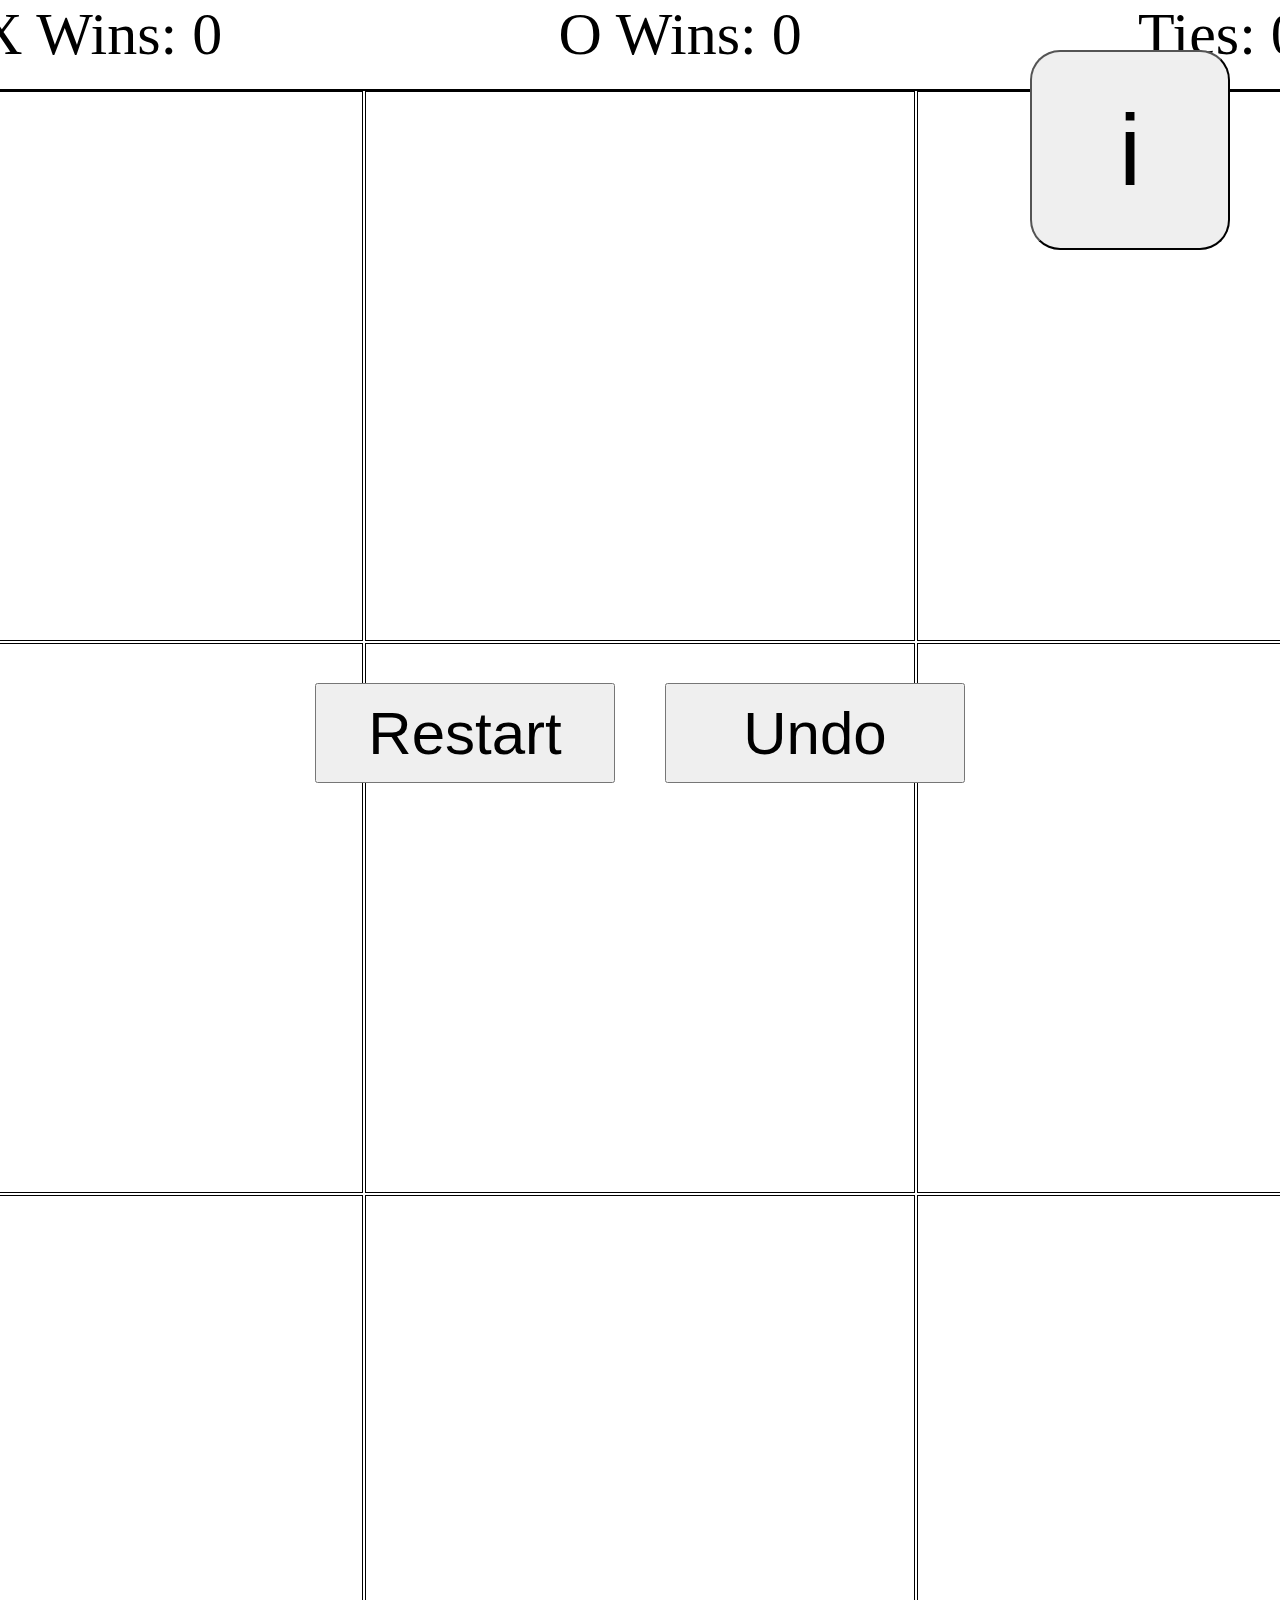
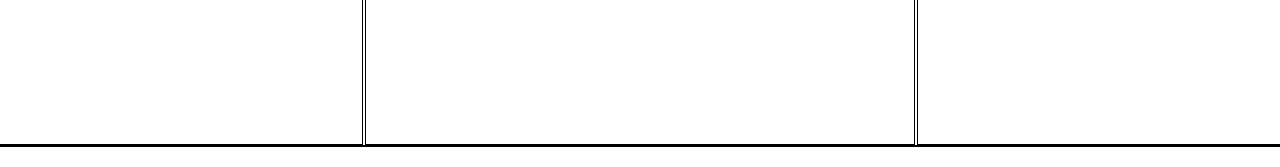
<file: index.html>
<!DOCTYPE html>
<html lang="en">
<head>
    <meta charset="UTF-8">
    <meta name="viewport" content="width=device-width, initial-scale=1.0">
    <title>Tic Tac Toe</title>
    <link rel="stylesheet" href="styles.css">
</head>
<body>

<div id="game-container">
    <div id="scoreboard">
        <div>X Wins: <span id="xWins">0</span></div>
        <div>O Wins: <span id="oWins">0</span></div>
        <div>Ties: <span id="ties">0</span></div>
    </div>
    <div id="game"></div>
    <div id="result"></div>
    <button id="restart">Restart</button>
    <button id="undo">Undo</button>
    <button id="showRulesBtn">i</button>
    <div class="overlay" id="overlay"></div>
    <div id="rulesModal" style="display: none;">
        <h2>Rules and description of the game</h2>
        <p><b>Tic-tac-toe</b> is a game for two players who take turns marking the spaces in a three-by-three grid with X or O. The player who succeeds in placing three of their marks in a horizontal, vertical, or diagonal row is the winner.</p>
        <ul>
            <li>Rule 1: The game takes place in a 3x3 field.</li>
            <li>Rule 2: The game involves two players (in this case - the user and the computer).</li>
            <li>Rule 3: Players take turns taking turns.</li>
            <li>Rule 4: The player playing Xs starts first.</li>
        </ul>
        <p>Two buttons are available in the game - Restart and Undo.</p>
        <p>Restart* - starts the game from the beginning.</p>
        <p>Undo* - undoes one last move of each player (however, it does not work after the end of the game, that is, the announcement of the winner).</p>
        <button id="closeRulesBtn">Х</button>
    </div>
</div>

<script src="main.js"></script>

</body>
</html>
</file>
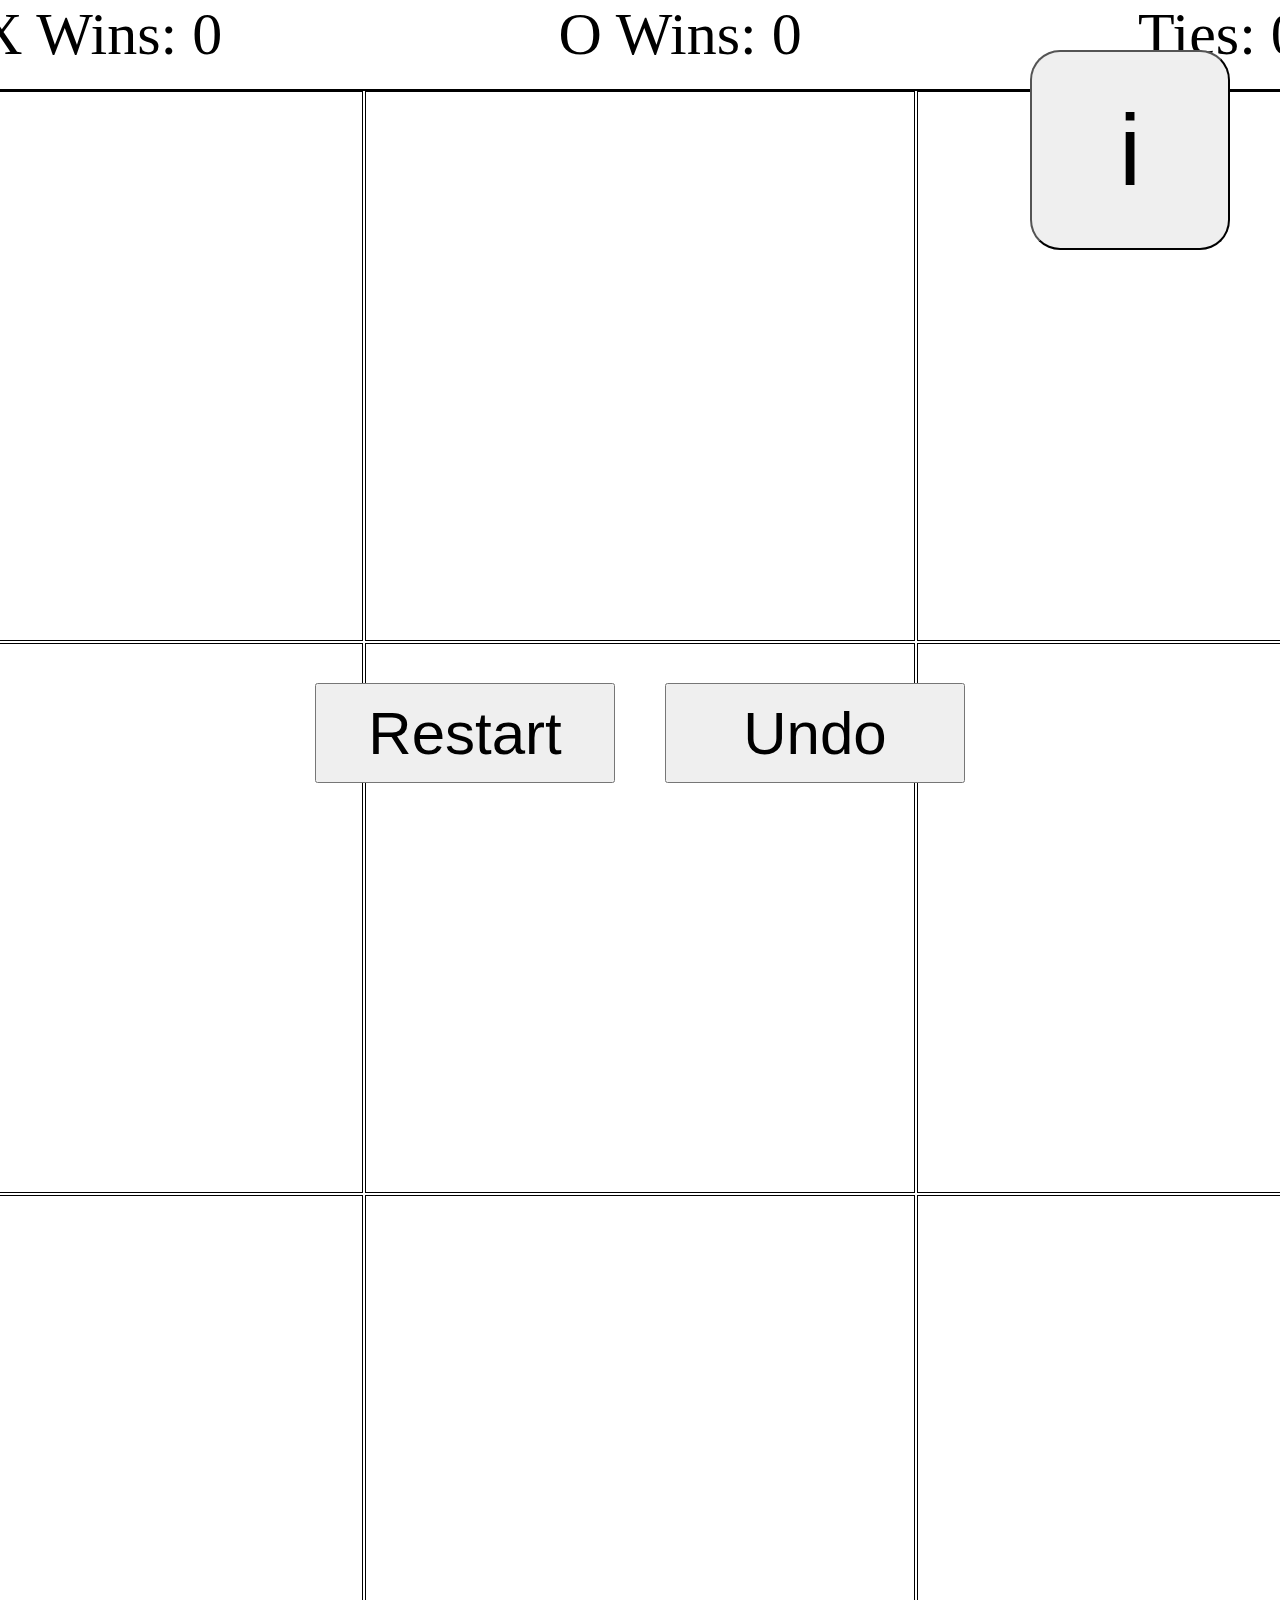
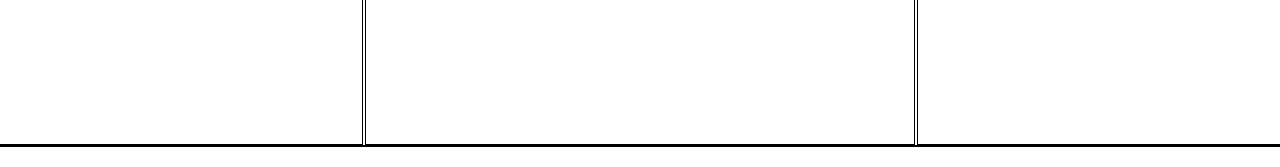
<file: coursework/index.html>
<!DOCTYPE html>
<html lang="en">
  <head>
    <meta charset="UTF-8" />
    <meta name="viewport" content="width=device-width, initial-scale=1.0" />
    <title>Tic Tac Toe</title>
    <link rel="stylesheet" href="styles.css" />
  </head>
  <body>
    <div id="game-container">
      <div id="scoreboard">
        <div>X Wins: <span id="xWins">0</span></div>
        <div>O Wins: <span id="oWins">0</span></div>
        <div>Ties: <span id="ties">0</span></div>
      </div>
      <div id="game"></div>
      <div id="result"></div>
      <button id="restart">Restart</button>
      <button id="undo">Undo</button>
      <button id="showRulesBtn">i</button>
      <div class="overlay" id="overlay"></div>
      <div id="rulesModal" style="display: none">
        <h2>Rules and description of the game</h2>
        <p>
          <b>Tic-tac-toe</b> is a game for two players who take turns marking
          the spaces in a three-by-three grid with X or O. The player who
          succeeds in placing three of their marks in a horizontal, vertical, or
          diagonal row is the winner.
        </p>
        <ul>
          <li>Rule 1: The game takes place in a 3x3 field.</li>
          <li>
            Rule 2: The game involves two players (in this case - the user and
            the computer).
          </li>
          <li>Rule 3: Players take turns taking turns.</li>
          <li>Rule 4: The player playing Xs starts first.</li>
        </ul>
        <p>Two buttons are available in the game - Restart and Undo.</p>
        <p>Restart* - starts the game from the beginning.</p>
        <p>
          Undo* - undoes one last move of each player (however, it does not work
          after the end of the game, that is, the announcement of the winner).
        </p>
        <button id="closeRulesBtn">Х</button>
      </div>
    </div>

    <script type="module" src="main.js"></script>
    <script type="module" src="constants.js"></script>
  </body>
</html>
</file>
<file: styles.css>
body, html {
    height: 100%;
    margin: 0;
    display: flex;
    justify-content: center;
    align-items: center;
}

#game-container {
    display: flex;
    flex-direction: column;
    align-items: center;
    margin: auto;
}

#game {
    display: grid;
    grid-template-columns: repeat(3, 550px);
    grid-template-rows: repeat(3, 550px);
    gap: 2px;
    border: 2px solid black;
    margin-bottom: 20px;
}

.cell {
    display: flex;
    justify-content: center;
    align-items: center;
    border: 1px solid black;
    font-size: 100px;
}

#result {
    font-size: 100px;
    position: absolute;
    bottom: 85%;
}

#restart,
#undo {
    width: 300px;
    height: 100px;
    position: absolute;
    bottom: 13%;
    font-size: 60px;
}

#restart {
    left: calc(50% - 325px);
}

#undo {
    right: calc(50% - 325px);
}

#scoreboard {
    display: flex;
    justify-content: space-around;
    width: 100%;
    margin-bottom: 20px;
    font-size: 60px;
}

#rulesModal {
    position: fixed;
    top: 50%;
    left: 50%;
    transform: translate(-50%, -50%);
    background-color: #fff;
    padding: 20px;
    border: 2px solid #000;
    box-shadow: 0 0 10px rgba(0, 0, 0, 0.5);
    z-index: 9999;
    width: 2000px;
    height: 2500px; 
    font-size: 70px;
    border-radius: 1%;
    padding-left: 100px;
}

#showRulesBtn {
    position: fixed;
    top: 50px;
    right: 50px;
    z-index: 9999;
    font-size: 100px;
    width: 200px; 
    height: 200px; 
    border-radius: 15%;
}

#closeRulesBtn {
    position: absolute;
    top: 50px;
    right: 50px;
    font-size: 70px;
    font-weight: bold;
    background-color: #ff0000;
    color: #ffffff;
    border-radius: 15px;
    cursor: pointer;
    outline: none;
    transition: background-color 0.3s ease;
    width: 100px;
    height: 100px; 
}

#rulesModal h2 {
    text-align: center;
}
</file>
<file: coursework/styles.css>
body, html {
    height: 100%;
    margin: 0;
    display: flex;
    justify-content: center;
    align-items: center;
}

#game-container {
    display: flex;
    flex-direction: column;
    align-items: center;
    margin: auto;
}

#game {
    display: grid;
    grid-template-columns: repeat(3, 550px);
    grid-template-rows: repeat(3, 550px);
    gap: 2px;
    border: 2px solid black;
    margin-bottom: 20px;
}

.cell {
    display: flex;
    justify-content: center;
    align-items: center;
    border: 1px solid black;
    font-size: 100px;
}

#result {
    font-size: 100px;
    position: absolute;
    bottom: 85%;
}

#restart,
#undo {
    width: 300px;
    height: 100px;
    position: absolute;
    bottom: 13%;
    font-size: 60px;
}

#restart {
    left: calc(50% - 325px);
}

#undo {
    right: calc(50% - 325px);
}

#scoreboard {
    display: flex;
    justify-content: space-around;
    width: 100%;
    margin-bottom: 20px;
    font-size: 60px;
}

#rulesModal {
    position: fixed;
    top: 50%;
    left: 50%;
    transform: translate(-50%, -50%);
    background-color: #fff;
    padding: 20px;
    border: 2px solid #000;
    box-shadow: 0 0 10px rgba(0, 0, 0, 0.5);
    z-index: 9999;
    width: 2000px;
    height: 2500px; 
    font-size: 70px;
    border-radius: 1%;
    padding-left: 100px;
}

#showRulesBtn {
    position: fixed;
    top: 50px;
    right: 50px;
    z-index: 9999;
    font-size: 100px;
    width: 200px; 
    height: 200px; 
    border-radius: 15%;
}

#closeRulesBtn {
    position: absolute;
    top: 50px;
    right: 50px;
    font-size: 70px;
    font-weight: bold;
    background-color: #ff0000;
    color: #ffffff;
    border-radius: 15px;
    cursor: pointer;
    outline: none;
    transition: background-color 0.3s ease;
    width: 100px;
    height: 100px; 
}

#rulesModal h2 {
    text-align: center;
}
</file>
